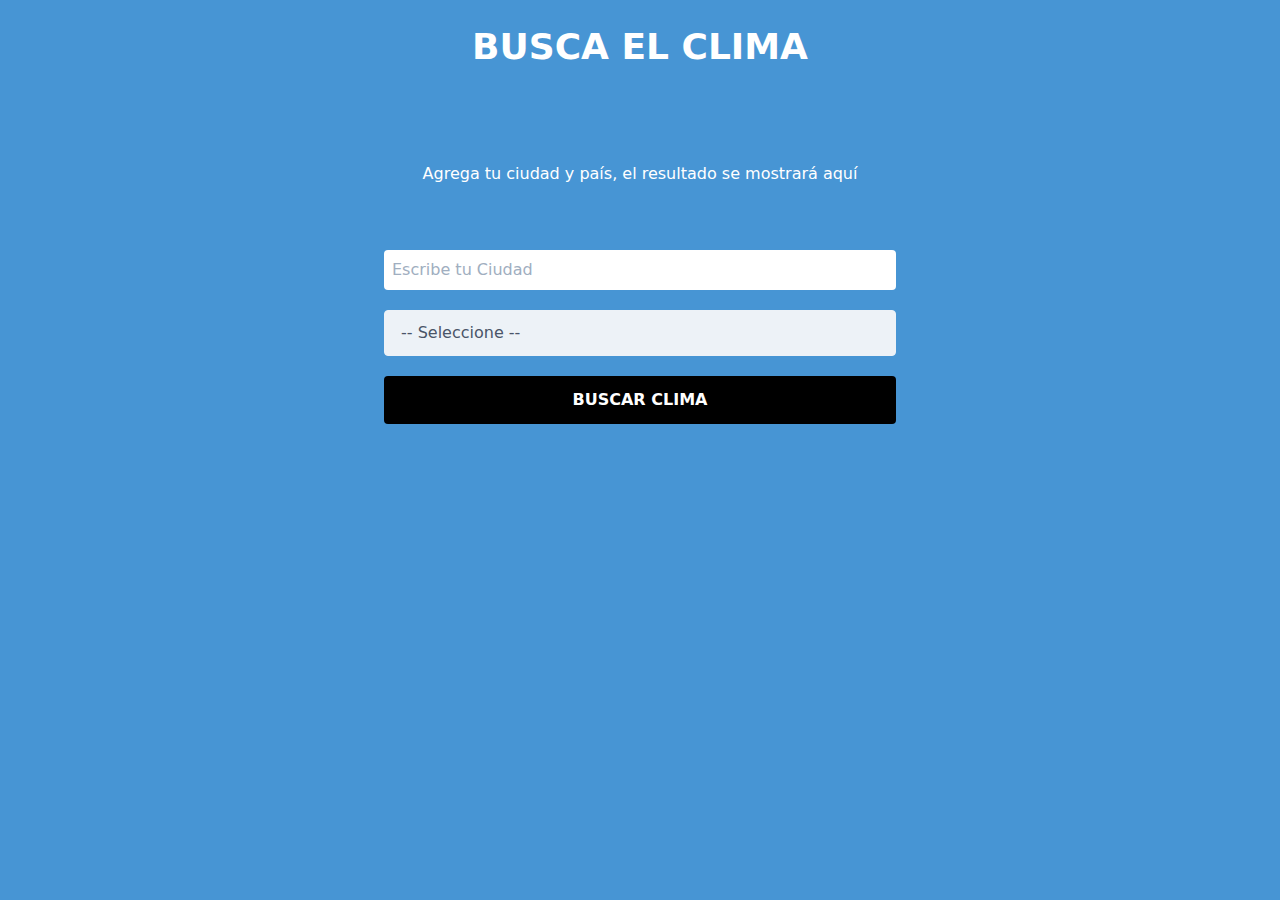
<file: index.html>
<!DOCTYPE html>
<html lang="en">
<head>
    <meta charset="UTF-8">
    <meta name="viewport" content="width=device-width, initial-scale=1.0">
    <meta http-equiv="X-UA-Compatible" content="ie=edge">
    <meta name="Description" content="PWA Clima">
    <title>Clima</title>
    <link rel="icon" href="">
    <link rel="manifest" href="manifest.json">
    <link href="css/tailwind.min.css" rel="stylesheet">
    <link href="css/styles.css" rel="stylesheet">
    <link rel="apple-touch-icon" href="img/icons/icon-96x96.png">
    <meta name="apple-mobile-web-app-capable" content="yes">
    <meta name="apple-mobile-web-app-status-bar-style" content="black-translucent">
    <meta name="theme-color" content="black">
    <meta http-equiv="Content-Security-Policy" content="upgrade-insecure-requests"> 
</head>
<body id="bg">

    <div class="container mx-auto ">
    <button class="add-button">Agregar a Pantalla de Inicio</button>

        <h1 id="titulo" class="text-4xl mt-5 text-white font-bold uppercase text-center">Busca el Clima</h1>
        <div class="max-w-lg mx-auto ">

            <div class="p-6 mt-10">
                <div id="resultado">
                    <p class="text-center text-white mt-6">Agrega tu ciudad y país, el resultado se mostrará aquí</p>
                </div>
            </div>
            
            <form id="formulario" class="mt-10 " action="#" method="POST">
                <div class="mt-5">
                    <input 
                        type="text" 
                        name="ciudad"
                        id="ciudad"
                        placeholder="Escribe tu Ciudad"
                        class="w-full p-2 rounded"
                    />
                </div>
                <div class="mt-5">
                    <select 
                        class="block appearance-none w-full bg-gray-200 border border-gray-200 text-gray-700 py-3 px-4 pr-8 rounded leading-tight focus:outline-none focus:bg-white focus:border-gray-500" 
                        id="pais"
                    >
                        <option disabled selected value="">-- Seleccione --</option>
                        <option value="AR">Argentina</option>
                        <option value="CO">Colombia</option>
                        <option value="CR">Costa Rica</option>
                        <option value="ES">España</option>
                        <option value="US">Estados Unidos</option>
                        <option value="MX">México</option>
                        <option value="PE">Perú</option>
                    </select>
                </div>

                <input 
                    type="submit"
                    class="mt-5 w-full bg-black p-3  uppercase font-bold cursor-pointer rounded input-texto"
                    value="Buscar Clima"
                />

            </form>

     
        </div>
    </div>

    <script src="js/app.js"></script>
    <script src="js/clima.js"></script>
</body>
</html>
</file>
<file: css/styles.css>
body{
  background-color: rgb(71, 149, 212);
}

.bg-frio{
  background-color: rgb(105, 108, 149);
}

.bg-normal{
  background-color: rgb(71, 149, 212);
}

.bg-calor{
  background-color: rgb(178, 28, 61);
}
.sk-fading-circle {
    margin: 100px auto;
    width: 40px;
    height: 40px;
    position: relative;
  }
  
  .sk-fading-circle .sk-circle {
    width: 100%;
    height: 100%;
    position: absolute;
    left: 0;
    top: 0;
  }
  
  .sk-fading-circle .sk-circle:before {
    content: '';
    display: block;
    margin: 0 auto;
    width: 15%;
    height: 15%;
    background-color: white;
    border-radius: 100%;
    -webkit-animation: sk-circleFadeDelay 1.2s infinite ease-in-out both;
            animation: sk-circleFadeDelay 1.2s infinite ease-in-out both;
  }
  .sk-fading-circle .sk-circle2 {
    -webkit-transform: rotate(30deg);
        -ms-transform: rotate(30deg);
            transform: rotate(30deg);
  }
  .sk-fading-circle .sk-circle3 {
    -webkit-transform: rotate(60deg);
        -ms-transform: rotate(60deg);
            transform: rotate(60deg);
  }
  .sk-fading-circle .sk-circle4 {
    -webkit-transform: rotate(90deg);
        -ms-transform: rotate(90deg);
            transform: rotate(90deg);
  }
  .sk-fading-circle .sk-circle5 {
    -webkit-transform: rotate(120deg);
        -ms-transform: rotate(120deg);
            transform: rotate(120deg);
  }
  .sk-fading-circle .sk-circle6 {
    -webkit-transform: rotate(150deg);
        -ms-transform: rotate(150deg);
            transform: rotate(150deg);
  }
  .sk-fading-circle .sk-circle7 {
    -webkit-transform: rotate(180deg);
        -ms-transform: rotate(180deg);
            transform: rotate(180deg);
  }
  .sk-fading-circle .sk-circle8 {
    -webkit-transform: rotate(210deg);
        -ms-transform: rotate(210deg);
            transform: rotate(210deg);
  }
  .sk-fading-circle .sk-circle9 {
    -webkit-transform: rotate(240deg);
        -ms-transform: rotate(240deg);
            transform: rotate(240deg);
  }
  .sk-fading-circle .sk-circle10 {
    -webkit-transform: rotate(270deg);
        -ms-transform: rotate(270deg);
            transform: rotate(270deg);
  }
  .sk-fading-circle .sk-circle11 {
    -webkit-transform: rotate(300deg);
        -ms-transform: rotate(300deg);
            transform: rotate(300deg); 
  }
  .sk-fading-circle .sk-circle12 {
    -webkit-transform: rotate(330deg);
        -ms-transform: rotate(330deg);
            transform: rotate(330deg); 
  }
  .sk-fading-circle .sk-circle2:before {
    -webkit-animation-delay: -1.1s;
            animation-delay: -1.1s; 
  }
  .sk-fading-circle .sk-circle3:before {
    -webkit-animation-delay: -1s;
            animation-delay: -1s; 
  }
  .sk-fading-circle .sk-circle4:before {
    -webkit-animation-delay: -0.9s;
            animation-delay: -0.9s; 
  }
  .sk-fading-circle .sk-circle5:before {
    -webkit-animation-delay: -0.8s;
            animation-delay: -0.8s; 
  }
  .sk-fading-circle .sk-circle6:before {
    -webkit-animation-delay: -0.7s;
            animation-delay: -0.7s; 
  }
  .sk-fading-circle .sk-circle7:before {
    -webkit-animation-delay: -0.6s;
            animation-delay: -0.6s; 
  }
  .sk-fading-circle .sk-circle8:before {
    -webkit-animation-delay: -0.5s;
            animation-delay: -0.5s; 
  }
  .sk-fading-circle .sk-circle9:before {
    -webkit-animation-delay: -0.4s;
            animation-delay: -0.4s;
  }
  .sk-fading-circle .sk-circle10:before {
    -webkit-animation-delay: -0.3s;
            animation-delay: -0.3s;
  }
  .sk-fading-circle .sk-circle11:before {
    -webkit-animation-delay: -0.2s;
            animation-delay: -0.2s;
  }
  .sk-fading-circle .sk-circle12:before {
    -webkit-animation-delay: -0.1s;
            animation-delay: -0.1s;
  }
  
  @-webkit-keyframes sk-circleFadeDelay {
    0%, 39%, 100% { opacity: 0; }
    40% { opacity: 1; }
  }
  
  @keyframes sk-circleFadeDelay {
    0%, 39%, 100% { opacity: 0; }
    40% { opacity: 1; } 
  }

  /*input*/
  .input-texto{
    color: white;
  }

  .add-button {
    position: absolute;
    top: 1px;
    left: 1px;
  }
</file>
